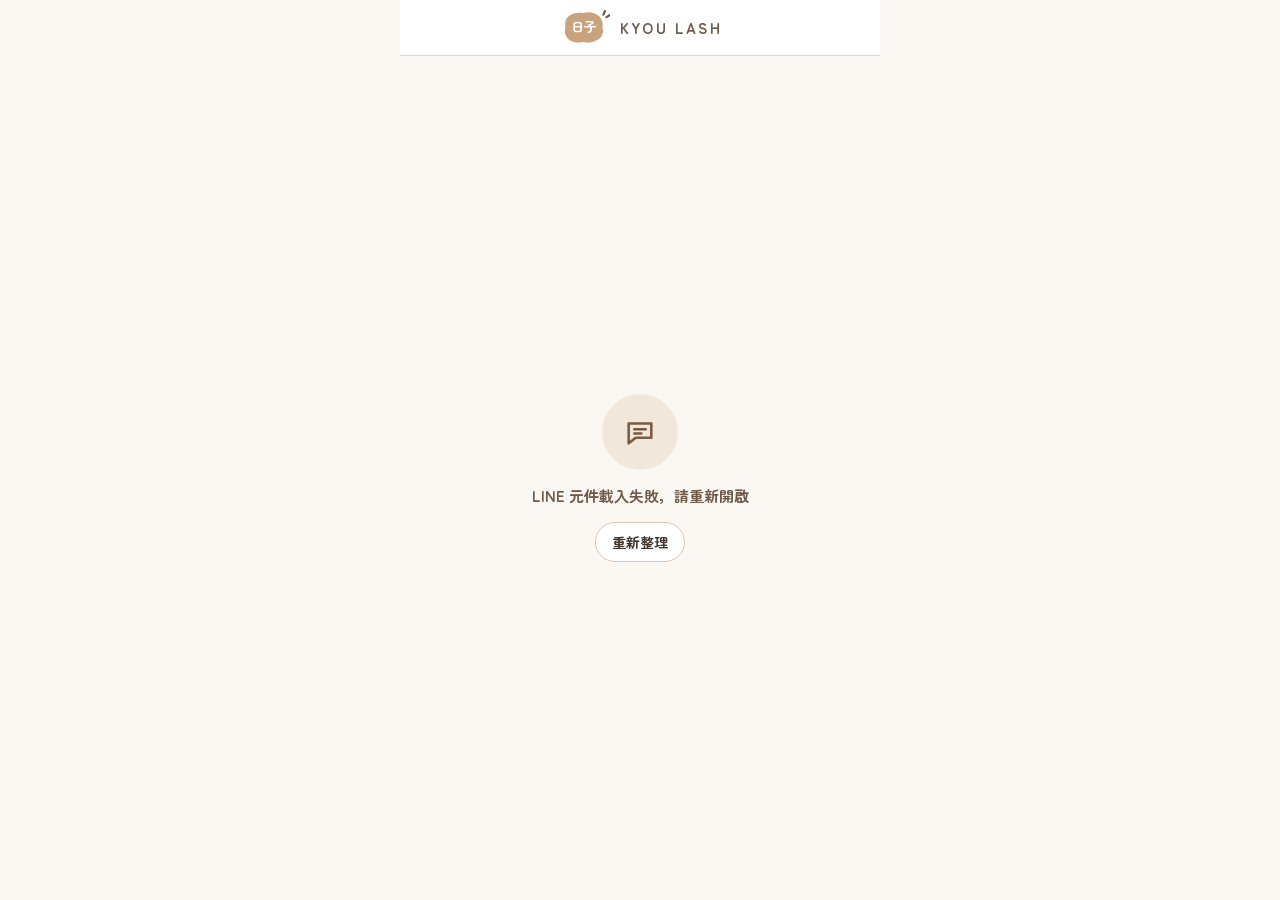
<file: index.html>
<!doctype html>
<html lang="zh-Hant">
<head>
<meta charset="utf-8">
<meta name="viewport" content="width=device-width, initial-scale=1, viewport-fit=cover">
<title>日子 kyou 預約</title>
<meta name="theme-color" content="#FBF8F3">
<link rel="preconnect" href="https://fonts.googleapis.com">
<link rel="preconnect" href="https://fonts.gstatic.com" crossorigin>
<link rel="stylesheet" href="https://fonts.googleapis.com/css2?family=Huninn&family=Zen+Maru+Gothic:wght@500;700&display=swap">
<link rel="stylesheet" href="style.css?v=1109b">
<style>body{font-family:'Zen Maru Gothic','Huninn','PingFang TC','Noto Sans TC',sans-serif}</style>
</head>
<body>
<div id="app" class="app" aria-live="polite">
  <div class="loading"><div class="spinner" aria-hidden="true"></div><div>載入中…</div></div>
</div>
<script src="https://static.line-scdn.net/liff/edge/2/sdk.js" charset="utf-8"></script>
<script src="config.js?v=1109b"></script>
<script src="api.js?v=1109b"></script>
<script src="mock.js?v=1109b"></script>
<script src="app.js?v=1109b"></script>
</body>
</html>
</file>
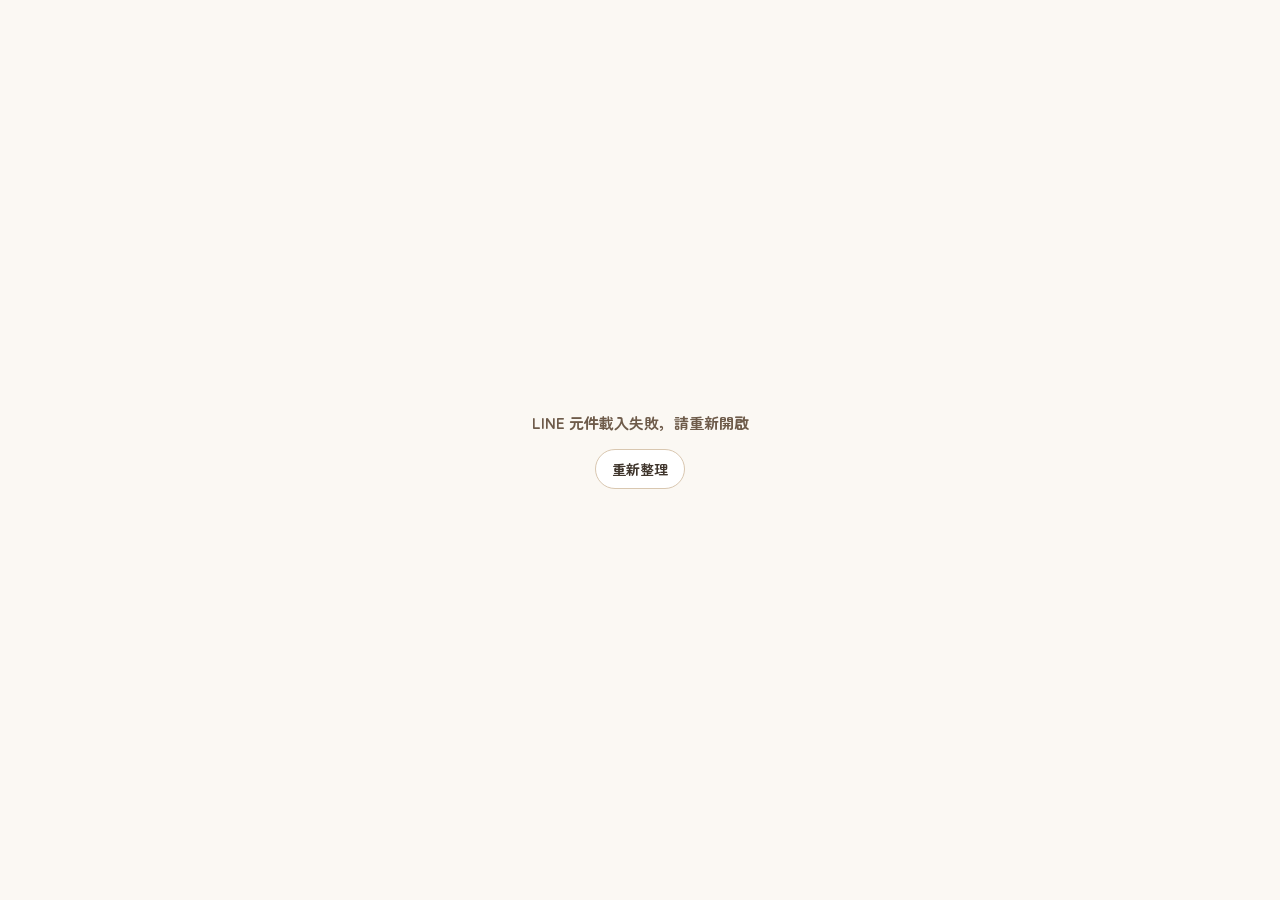
<file: admin.html>
<!doctype html>
<html lang="zh-Hant">
<head>
<meta charset="utf-8">
<meta name="viewport" content="width=device-width, initial-scale=1, viewport-fit=cover">
<meta name="robots" content="noindex">
<title>日子 預約後台</title>
<meta name="theme-color" content="#FBF8F3">
<link rel="preconnect" href="https://fonts.googleapis.com">
<link rel="preconnect" href="https://fonts.gstatic.com" crossorigin>
<link rel="stylesheet" href="https://fonts.googleapis.com/css2?family=Huninn&family=Zen+Maru+Gothic:wght@500;700&display=swap">
<link rel="stylesheet" href="style.css?v=1109b">
<style>body{font-family:'Zen Maru Gothic','Huninn','PingFang TC','Noto Sans TC',sans-serif}</style>
</head>
<body>
<div id="admin" class="admin" aria-live="polite">
  <div class="loading"><div class="spinner" aria-hidden="true"></div><div>載入中…</div></div>
</div>
<script src="https://static.line-scdn.net/liff/edge/2/sdk.js" charset="utf-8"></script>
<script src="config.js?v=1109b"></script>
<script src="api.js?v=1109b"></script>
<script src="mock.js?v=1109b"></script>
<script src="admin.js?v=1109b"></script>
</body>
</html>
</file>
<file: style.css>
:root {
  --bg: #FBF8F3;
  --card: #FFFFFF;
  --oat: #F1E8DB;
  --oat-soft: #F7F2EA;
  --line: #E3D6C3;
  --line-strong: #D9C7B0;
  --caramel: #C9A27E;
  --caramel-deep: #A8805E;
  --brand: #7A5C42;
  --text: #3F352C;
  --muted: #6E5B4A;
  --faint: #9C8C7A;
  --warn-bg: #F8E5E1;
  --warn-line: #E4B5AC;
  --warn: #9E3A2E;
  --radius: 16px;
  color-scheme: light;
}

* { box-sizing: border-box; }
html, body { margin: 0; background: var(--bg); color: var(--text); }
body {
  font-family: 'Zen Maru Gothic', 'jf-openhuninn', 'PingFang TC', 'Noto Sans TC', sans-serif;
  font-size: 15px;
  line-height: 1.55;
  -webkit-font-smoothing: antialiased;
}
button, input { font-family: inherit; font-size: inherit; color: inherit; }
button { cursor: pointer; }
a { color: var(--muted); }
img { display: block; }
[hidden] { display: none !important; }

.sr-only { position: absolute; width: 1px; height: 1px; overflow: hidden; clip: rect(0 0 0 0); white-space: nowrap; }

/* ---------- 共用元件 ---------- */
.logo { position: relative; width: 52px; height: 37px; flex-shrink: 0; }
.logo svg { position: absolute; inset: 0; }
.logo span { position: absolute; inset: 0; display: flex; align-items: center; justify-content: center; font-size: 13px; font-weight: 700; color: #fff; }

.btn {
  display: flex; align-items: center; justify-content: center; gap: 8px;
  min-height: 52px; padding: 0 22px; border-radius: 999px; border: none;
  background: var(--brand); color: #fff; font-size: 16px; font-weight: 700; text-decoration: none; width: 100%;
}
.btn:disabled { background: var(--line-strong); color: #fff; cursor: not-allowed; }
.btn-ghost { background: none; color: var(--muted); min-height: 44px; font-size: 14px; }
.btn-line { background: #fff; color: var(--text); border: 1px solid var(--line-strong); }
.btn-sm { min-height: 40px; padding: 0 16px; font-size: 14px; width: auto; }
.btn-xs { min-height: 36px; padding: 0 14px; font-size: 13px; width: auto; }
.btn-warn { background: #fff; color: var(--warn); border: 1px solid #C98B80; }
.btn-danger { background: var(--warn); color: #fff; }

.card { background: var(--card); border: 1px solid var(--line); border-radius: var(--radius); }
.muted { color: var(--muted); }
.small { font-size: 13px; }
.tiny { font-size: 12px; }
.bold { font-weight: 700; }

.badge { display: inline-flex; align-items: center; padding: 3px 10px; border-radius: 999px; font-size: 12px; font-weight: 700; white-space: nowrap; }
.badge-pending { background: var(--oat); color: #5C4632; }
.badge-confirmed { background: var(--brand); color: #fff; }
.badge-done { background: #EFEAE3; color: var(--muted); }
.badge-warn { background: var(--warn-bg); color: var(--warn); }
.badge-black { background: var(--text); color: #fff; }

.notice { display: flex; gap: 10px; padding: 14px 16px; border-radius: 12px; border: 1px solid var(--caramel-deep); background: #fff; font-size: 14px; line-height: 1.65; }
.notice svg { flex-shrink: 0; margin-top: 3px; }
.notice .dash { padding-bottom: 8px; margin-bottom: 4px; border-bottom: 1.5px dashed var(--line-strong); }
.soft { padding: 14px 16px; border-radius: 12px; background: var(--oat); font-size: 13px; line-height: 1.7; }

.toast {
  position: fixed; left: 50%; bottom: 28px; transform: translateX(-50%);
  background: var(--text); color: #fff; padding: 12px 20px; border-radius: 999px; font-size: 14px;
  z-index: 50; max-width: calc(100% - 32px); text-align: center;
}

.avatar { width: 48px; height: 48px; border-radius: 50%; background: var(--oat); color: var(--muted); display: flex; align-items: center; justify-content: center; font-weight: 700; font-size: 18px; flex-shrink: 0; overflow: hidden; }
.avatar img { width: 100%; height: 100%; object-fit: cover; }
.avatar.sm { width: 34px; height: 34px; font-size: 14px; }

.spinner { width: 28px; height: 28px; border-radius: 50%; border: 3px solid var(--line); border-top-color: var(--brand); animation: spin 0.8s linear infinite; }
@keyframes spin { to { transform: rotate(360deg); } }

/* ---------- 客人端 ---------- */
.app { max-width: 480px; margin: 0 auto; min-height: 100vh; min-height: 100dvh; display: flex; flex-direction: column; background: var(--bg); }
.topbar { height: 56px; flex-shrink: 0; display: flex; align-items: center; justify-content: space-between; padding: 0 6px; background: #fff; border-bottom: 1px solid var(--line); position: sticky; top: 0; z-index: 5; }
.topbar .title { font-size: 16px; font-weight: 700; }
.topbar .brand { display: flex; align-items: center; gap: 10px; margin: 0 auto; }
.topbar .brand b { font-size: 15px; letter-spacing: 0.16em; color: var(--muted); }
.icon-btn { width: 44px; height: 44px; border: none; background: none; display: flex; align-items: center; justify-content: center; color: var(--text); border-radius: 50%; }
.icon-btn:disabled { color: #C7B9A6; cursor: default; }
.main { flex: 1; padding: 20px; display: flex; flex-direction: column; gap: 20px; }
.footer { position: sticky; bottom: 0; padding: 16px 20px calc(20px + env(safe-area-inset-bottom)); background: var(--bg); border-top: 1px solid var(--line); display: flex; flex-direction: column; gap: 6px; }

.step { display: flex; flex-direction: column; gap: 8px; }
.step .num { font-size: 13px; color: var(--muted); font-weight: 700; letter-spacing: 0.08em; }
.step h1 { margin: 0; font-size: 22px; }
.step .bars { display: grid; grid-template-columns: repeat(4, minmax(0, 1fr)); gap: 6px; }
.step .bars i { height: 4px; border-radius: 2px; background: var(--line); }
.step .bars i.on { background: var(--caramel-deep); }

.hello { display: flex; align-items: center; gap: 14px; padding: 16px; }
.hello .who { flex: 1; min-width: 0; }
.hello .who b { font-size: 17px; display: block; overflow: hidden; text-overflow: ellipsis; white-space: nowrap; }
.hello a { min-height: 44px; display: flex; align-items: center; font-size: 13px; font-weight: 700; text-decoration: none; white-space: nowrap; }

.choices { display: flex; flex-direction: column; gap: 12px; }
.choice { display: flex; gap: 14px; padding: 18px; border-radius: var(--radius); background: #fff; border: 1px solid var(--line); cursor: pointer; }
.choice:has(input:checked) { border: 2px solid var(--caramel-deep); padding: 17px; }
.choice input { width: 20px; height: 20px; margin: 2px 0 0; accent-color: var(--brand); flex-shrink: 0; }
.choice .body { flex: 1; display: flex; flex-direction: column; gap: 4px; }
.choice .row { display: flex; justify-content: space-between; gap: 12px; font-size: 17px; font-weight: 700; }

.chip { align-self: flex-start; padding: 6px 14px; border-radius: 999px; background: var(--oat); font-size: 13px; font-weight: 700; color: var(--muted); }

.cal { padding: 14px; display: flex; flex-direction: column; gap: 8px; }
.cal-head { display: flex; align-items: center; justify-content: space-between; }
.cal-head b { font-size: 16px; }
.cal-week, .cal-grid { display: grid; grid-template-columns: repeat(7, minmax(0, 1fr)); text-align: center; }
.cal-week { font-size: 12px; color: var(--muted); }
.cal-grid { row-gap: 2px; }
.day { height: 36px; border: none; background: none; display: flex; flex-direction: column; align-items: center; justify-content: center; gap: 2px; padding: 0; color: #B9AA97; cursor: default; }
.day b { width: 34px; height: 28px; display: flex; align-items: center; justify-content: center; border-radius: 10px; font-size: 15px; font-weight: 500; }
.day i { width: 5px; height: 5px; border-radius: 50%; }
.day.open { color: var(--text); cursor: pointer; }
.day.open b { font-weight: 700; }
.day.open i { background: var(--caramel-deep); }
.day.full i { background: var(--line-strong); }
.day.sel b { background: var(--brand); color: #fff; }
.legend { display: flex; flex-wrap: wrap; gap: 14px; font-size: 12px; color: var(--muted); padding-top: 4px; }
.legend span { display: flex; align-items: center; gap: 6px; }
.legend i { width: 6px; height: 6px; border-radius: 50%; }

.ask-group { display: flex; flex-direction: column; gap: 2px; margin-top: -8px; }
.ask-group .linkbtn { min-height: 32px; }
.ask { display: flex; flex-wrap: wrap; align-items: center; gap: 0 4px; font-size: 13px; color: var(--muted); }
.linkbtn { border: none; background: none; padding: 0; min-height: 44px; color: var(--brand); font-size: 13px; font-weight: 700; text-decoration: underline; text-underline-offset: 3px; }
.tsel { display: flex; align-items: center; gap: 6px; flex-wrap: wrap; }
.tsel select { height: 42px; padding: 0 10px; border-radius: 10px; border: 1px solid var(--line-strong); background: #fff; font-size: 15px; font-family: inherit; color: var(--text); }
.sync { font-size: 12px; color: var(--muted); display: flex; align-items: center; gap: 6px; }
.times { display: grid; grid-template-columns: repeat(3, minmax(0, 1fr)); gap: 10px; }
.time { height: 48px; border-radius: 12px; border: 1px solid var(--line-strong); background: #fff; font-size: 16px; font-weight: 700; }
.time.sel { background: var(--brand); border-color: var(--brand); color: #fff; }

.list { padding: 6px 0; display: flex; flex-direction: column; }
.list .label { padding: 12px 18px 4px; font-size: 13px; font-weight: 700; letter-spacing: 0.12em; color: var(--caramel-deep); }
.prod { padding: 14px 18px; display: flex; align-items: center; gap: 12px; border-bottom: 1px solid var(--oat); }
.prod:last-child { border-bottom: none; }
.prod .body { flex: 1; display: flex; flex-direction: column; gap: 3px; }
.prod .name { font-size: 16px; font-weight: 700; }
.stepper { display: flex; align-items: center; gap: 4px; }
.stepper button { width: 40px; height: 40px; border-radius: 50%; border: none; background: var(--brand); color: #fff; font-size: 18px; display: flex; align-items: center; justify-content: center; }
.stepper button.minus { background: #fff; border: 1px solid var(--line-strong); color: var(--text); }
.stepper button:disabled { color: #C7B9A6; border-color: var(--line); }
.stepper output { width: 28px; text-align: center; font-size: 16px; font-weight: 700; }

.field { display: flex; flex-direction: column; gap: 8px; }
.field > label, .field .label { font-size: 14px; font-weight: 700; }
.input { height: 50px; padding: 0 14px; border-radius: 12px; border: 1px solid var(--line); background: #fff; font-size: 16px; width: 100%; }
.input:focus { outline: none; border: 2px solid var(--caramel-deep); padding: 0 13px; }
.input:disabled { background: var(--oat-soft); color: var(--muted); }
.check { display: flex; align-items: center; gap: 10px; min-height: 44px; font-size: 14px; cursor: pointer; }
.check input { width: 20px; height: 20px; margin: 0; accent-color: var(--brand); }
.err { font-size: 13px; color: var(--warn); font-weight: 700; }
.linebox { display: flex; align-items: center; gap: 12px; padding: 12px 14px; border-radius: 12px; background: var(--oat); }

.summary { padding: 6px 18px; font-size: 15px; }
.summary .r { padding: 12px 0; display: flex; gap: 12px; border-bottom: 1px solid var(--oat); }
.summary .r:last-child { border-bottom: none; font-weight: 700; font-size: 17px; }
.summary .k { width: 64px; color: var(--muted); flex-shrink: 0; }
.summary .v { flex: 1; }

.center { display: flex; flex-direction: column; align-items: center; text-align: center; gap: 8px; }
.round-icon { width: 76px; height: 76px; border-radius: 50%; background: var(--oat); display: flex; align-items: center; justify-content: center; }
.track { padding: 18px; display: flex; flex-direction: column; gap: 14px; }
.track .s { display: flex; align-items: center; gap: 12px; font-size: 15px; }
.track .dot { width: 26px; height: 26px; border-radius: 50%; display: flex; align-items: center; justify-content: center; font-size: 13px; font-weight: 700; flex-shrink: 0; box-sizing: border-box; }

.count { padding: 22px; border-radius: 18px; background: var(--caramel); display: flex; align-items: center; justify-content: space-between; gap: 12px; }
.count big { font-size: 44px; font-weight: 700; line-height: 1; }
.rows .r { padding: 14px 16px; display: flex; justify-content: space-between; align-items: center; gap: 12px; border-bottom: 1px solid var(--oat); }
.rows .r:last-child { border-bottom: none; }

.loading { flex: 1; display: flex; flex-direction: column; align-items: center; justify-content: center; gap: 14px; color: var(--muted); padding: 40px 20px; text-align: center; }

/* ---------- 後台 ---------- */
.admin { min-height: 100vh; display: flex; flex-direction: column; }
.anav { display: flex; align-items: stretch; flex-wrap: wrap; gap: 4px 20px; padding: 0 24px; background: #fff; border-bottom: 1px solid var(--line); position: sticky; top: 0; z-index: 5; }
.anav .brand { display: flex; align-items: center; gap: 10px; min-height: 40px; margin: 12px 4px 12px 0; padding-right: 22px; border-right: 1px solid var(--line); }
.anav .brand b { font-size: 13px; font-weight: 500; letter-spacing: .12em; color: var(--muted); }
.anav nav { display: flex; gap: 2px; flex-wrap: wrap; }
.tab { display: flex; align-items: center; gap: 8px; min-height: 64px; padding: 0 14px; border: none; background: none; font-size: 15px; font-weight: 700; color: var(--muted); border-bottom: 3px solid transparent; }
.tab.on { color: var(--text); border-bottom-color: var(--brand); }
.tab .n { min-width: 20px; height: 20px; padding: 0 6px; border-radius: 999px; background: var(--brand); color: #fff; font-size: 12px; display: flex; align-items: center; justify-content: center; }
.anav .spacer { flex: 1; }
.anav .tools { display: flex; align-items: center; gap: 8px; }
.amain { flex: 1; width: 100%; max-width: 1320px; margin: 0 auto; padding: 24px; display: flex; flex-direction: column; gap: 18px; }

.slots-layout { display: flex; flex-wrap: wrap; gap: 24px; align-items: flex-start; }
.slots-cal { flex: 999 1 560px; min-width: 0; display: flex; flex-direction: column; gap: 12px; }
.slots-edit { flex: 1 1 320px; padding: 22px; display: flex; flex-direction: column; gap: 16px; position: sticky; top: 88px; }
.toolbar { display: flex; align-items: center; flex-wrap: wrap; gap: 10px 12px; }
.toolbar h2 { margin: 0; font-size: 22px; }
.round { width: 40px; height: 40px; border-radius: 50%; border: 1px solid var(--line); background: #fff; display: flex; align-items: center; justify-content: center; }
.acal-week, .acal-grid { display: grid; grid-template-columns: repeat(7, minmax(0, 1fr)); gap: 6px; }
.acal-week { font-size: 13px; color: var(--muted); text-align: center; }
.acell { min-height: 96px; border-radius: 10px; padding: 6px 7px; display: flex; flex-direction: column; gap: 4px; background: #fff; border: 1px solid var(--line); text-align: left; overflow: hidden; }
.acell.blank { background: transparent; border: none; }
.acell.past { background: var(--oat-soft); }
.acell.past .d { color: #B9AA97; }
.acell.sel { border: 2px solid var(--brand); padding: 5px 6px; }
.acell.extra { border: 2px dashed var(--caramel-deep); padding: 5px 6px; }
.acell .d { font-size: 13px; font-weight: 700; }
.acell .cs { display: flex; flex-wrap: wrap; gap: 3px; }
.tchip { padding: 1px 5px; border-radius: 4px; font-size: 11px; border: 1px solid var(--line-strong); background: #fff; color: var(--text); line-height: 1.5; }
.tchip.p { border-color: var(--caramel); background: var(--oat); color: #5C4632; font-weight: 700; }
.tchip.c { border-color: var(--brand); background: var(--brand); color: #fff; font-weight: 700; }
.tgrid { display: grid; grid-template-columns: repeat(3, minmax(0, 1fr)); gap: 8px; }
.tbtn { height: 42px; border-radius: 10px; border: 1px solid var(--line); background: #fff; color: var(--muted); font-size: 14px; }
.tbtn.on { background: var(--brand); border-color: var(--brand); color: #fff; font-weight: 700; }
.tbtn.lock { background: var(--oat); border-color: var(--caramel); color: #5C4632; font-weight: 700; cursor: not-allowed; }
.legend-a { display: flex; gap: 14px; font-size: 12px; color: var(--muted); flex-wrap: wrap; }
.legend-a span { display: flex; align-items: center; gap: 6px; }
.legend-a i { width: 12px; height: 12px; border-radius: 3px; border: 1px solid var(--line-strong); background: #fff; }
.legend-a i.p { background: var(--oat); border-color: var(--caramel); }
.legend-a i.c { background: var(--brand); border-color: var(--brand); }

.pills { display: flex; flex-wrap: wrap; align-items: center; gap: 8px; }
.pill { min-height: 40px; padding: 0 18px; border-radius: 999px; border: 1px solid var(--line-strong); background: #fff; font-size: 14px; font-weight: 700; }
.pill.on { background: var(--brand); border-color: var(--brand); color: #fff; }

.bgrid { display: grid; grid-template-columns: repeat(auto-fill, minmax(min(100%, 420px), 1fr)); gap: 18px; }
.bcard { padding: 22px; display: flex; flex-direction: column; gap: 14px; }
.bcard .head { display: flex; align-items: center; gap: 14px; }
.bcard .head .who { flex: 1; min-width: 0; }
.bcard .head b { font-size: 18px; }
.kv { display: grid; grid-template-columns: 64px minmax(0, 1fr); row-gap: 8px; font-size: 15px; }
.kv .k { color: var(--muted); }
.actions { display: flex; flex-wrap: wrap; gap: 10px; align-items: center; }
.actions .sp { flex: 1; }

.table { overflow-x: auto; }
.trow { display: grid; align-items: center; gap: 12px; padding: 12px 20px; border-top: 1px solid var(--oat); font-size: 14px; min-width: 820px; }
.trow.h { background: var(--oat-soft); color: var(--muted); font-size: 13px; border-top: none; }
.mark-row { grid-template-columns: 160px 120px 150px 130px minmax(0, 1fr) 220px; }
.hist-row { grid-template-columns: 160px 140px 160px 130px minmax(0, 1fr) 160px; }
.cxl-row { grid-template-columns: 160px 120px 180px minmax(0, 1fr) 190px; }
.cx-dim { position: fixed; inset: 0; background: rgba(63, 53, 44, .4); z-index: 80; }
.cx { position: fixed; z-index: 81; left: 50%; top: 50%; transform: translate(-50%, -50%); width: min(560px, calc(100vw - 32px)); max-height: calc(100vh - 32px); overflow: auto; background: #fff; border-radius: 22px; padding: 26px 26px 22px; box-shadow: 0 20px 60px rgba(0, 0, 0, .25); display: flex; flex-direction: column; gap: 10px; }
.cx h3 { margin: 0; font-size: 22px; }
.cx-who { background: var(--oat); border-radius: 12px; padding: 10px 14px; font-size: 14px; color: var(--muted); line-height: 1.7; }
.cx-label { margin-top: 8px; font-size: 15px; font-weight: 700; }
.cx-label em { font-style: normal; font-size: 13px; color: #A9645A; margin-left: 6px; font-weight: 500; }
.cx-seg { display: grid; grid-template-columns: 1fr 1fr; gap: 10px; }
.cx-opt { display: flex; gap: 10px; align-items: flex-start; text-align: left; padding: 12px 14px; border-radius: 14px; border: 2px solid var(--line); background: #fff; font: inherit; color: var(--text); cursor: pointer; }
.cx-opt b { display: block; font-size: 16px; }
.cx-opt small { display: block; font-size: 12px; color: var(--muted); margin-top: 2px; }
.cx-opt .r { width: 20px; height: 20px; border-radius: 50%; border: 2px solid #C9B8A3; flex-shrink: 0; margin-top: 2px; }
.cx-opt.on { border-color: var(--brand); background: #FBF6EF; }
.cx-opt.on .r { border: 6px solid var(--brand); }
.cx-chips { display: flex; flex-wrap: wrap; gap: 8px; }
.cx-chip { padding: 6px 14px; border-radius: 999px; border: 1px solid var(--line-strong); background: #fff; font: inherit; font-size: 13px; color: var(--muted); cursor: pointer; }
.cx-chip.on { background: var(--oat); border-color: var(--caramel-deep); color: var(--brand); font-weight: 700; }
.cx textarea { width: 100%; min-height: 76px; padding: 10px 12px; border-radius: 12px; border: 1.5px solid var(--line-strong); font: inherit; font-size: 15px; resize: vertical; color: var(--text); }
.cx textarea:focus { outline: none; border-color: var(--caramel-deep); }
.cx-check { display: flex; gap: 8px; align-items: center; font-size: 14px; margin-top: 4px; }
.cx-check input { width: 18px; height: 18px; accent-color: var(--brand); }
.cx-btns { display: flex; justify-content: flex-end; gap: 10px; margin-top: 8px; }
.cx .btn-danger { background: #A9645A; }
@media (max-width: 640px) { .cx-seg { grid-template-columns: 1fr; } }
.cust-row { grid-template-columns: minmax(0, 1fr) 130px 56px 56px 80px 84px 110px 120px; }
.note { display: block; margin-top: 4px; padding: 0; border: 0; background: none; font: inherit; font-size: 12px; color: var(--ink-2, #6E5B4A); text-align: left; cursor: pointer; line-height: 1.5; white-space: pre-wrap; word-break: break-word; }
.note.add { color: var(--muted); opacity: .7; }
.note:hover { text-decoration: underline; }
.note-edit { margin-top: 6px; }
.note-edit textarea { width: 100%; min-height: 56px; padding: 8px 10px; font-size: 13px; resize: vertical; height: auto; }
.note-btns { display: flex; gap: 6px; margin-top: 6px; }
.who-cell { display: flex; align-items: center; gap: 10px; min-width: 0; }

.banner { display: flex; align-items: center; flex-wrap: wrap; gap: 12px 16px; padding: 18px 22px; border-radius: var(--radius); background: var(--warn-bg); border: 1px solid var(--warn-line); }
.banner .t { flex: 1 1 260px; }
.banner .t b { color: #7E2A20; font-size: 16px; }

.empty { padding: 40px 20px; text-align: center; color: var(--muted); }
.section-title { display: flex; align-items: baseline; flex-wrap: wrap; gap: 6px 12px; }
.section-title h3 { margin: 0; font-size: 16px; }

@media (max-width: 640px) {
  .anav { padding: 0 12px; gap: 0; }
  .anav .brand { width: 100%; margin: 0; padding: 10px 2px; min-height: 0; border-right: none; border-bottom: 1px solid var(--oat); }
  .anav nav { width: 100%; display: grid; grid-template-columns: repeat(3, 1fr); gap: 0; }
  .tab { min-height: 48px; padding: 0 6px; font-size: 15px; justify-content: center; color: var(--text); opacity: .55; }
  .tab.on { opacity: 1; }
  .anav .spacer { display: none; }
  .anav .tools { width: 100%; padding: 8px 0 10px; flex-wrap: wrap; border-top: 1px solid var(--oat); }
  .table { overflow: visible; }
  .card.table .trow { min-width: 0; grid-template-columns: 1fr 1fr; gap: 10px 14px; padding: 14px 16px; align-items: start; }
  .card.table .trow.h { display: none; }
  .card.table .trow > div:first-child { grid-column: 1 / -1; }
  .card.table .trow > div[data-l]:not([data-l=""]):not(:first-child)::before { content: attr(data-l); display: block; font-size: 11px; color: var(--muted); margin-bottom: 2px; font-weight: 500; }
  .card.table .trow > div:empty { display: none; }
  .card.table .mark-row > div:last-child, .card.table .hist-row > div:last-child { grid-column: 1 / -1; }
  .card.table .cust-row { grid-template-columns: repeat(4, minmax(0, 1fr)); }
  .card.table .cust-row > div:nth-child(2) { grid-column: 1 / -1; }
  .card.table .cust-row > div:nth-child(7), .card.table .cust-row > div:nth-child(8) { grid-column: span 2; }
  .card.table .cxl-row > div:nth-child(4), .card.table .cxl-row > div:nth-child(5) { grid-column: 1 / -1; }
  .amain { padding: 16px 12px; }
  .acal-grid, .acal-week { gap: 3px; }
  .acell { min-height: 64px; padding: 4px; }
  .acell .cs { gap: 2px; }
  .tchip { font-size: 10px; padding: 0 3px; }
  .slots-edit { position: static; }
}
</file>
